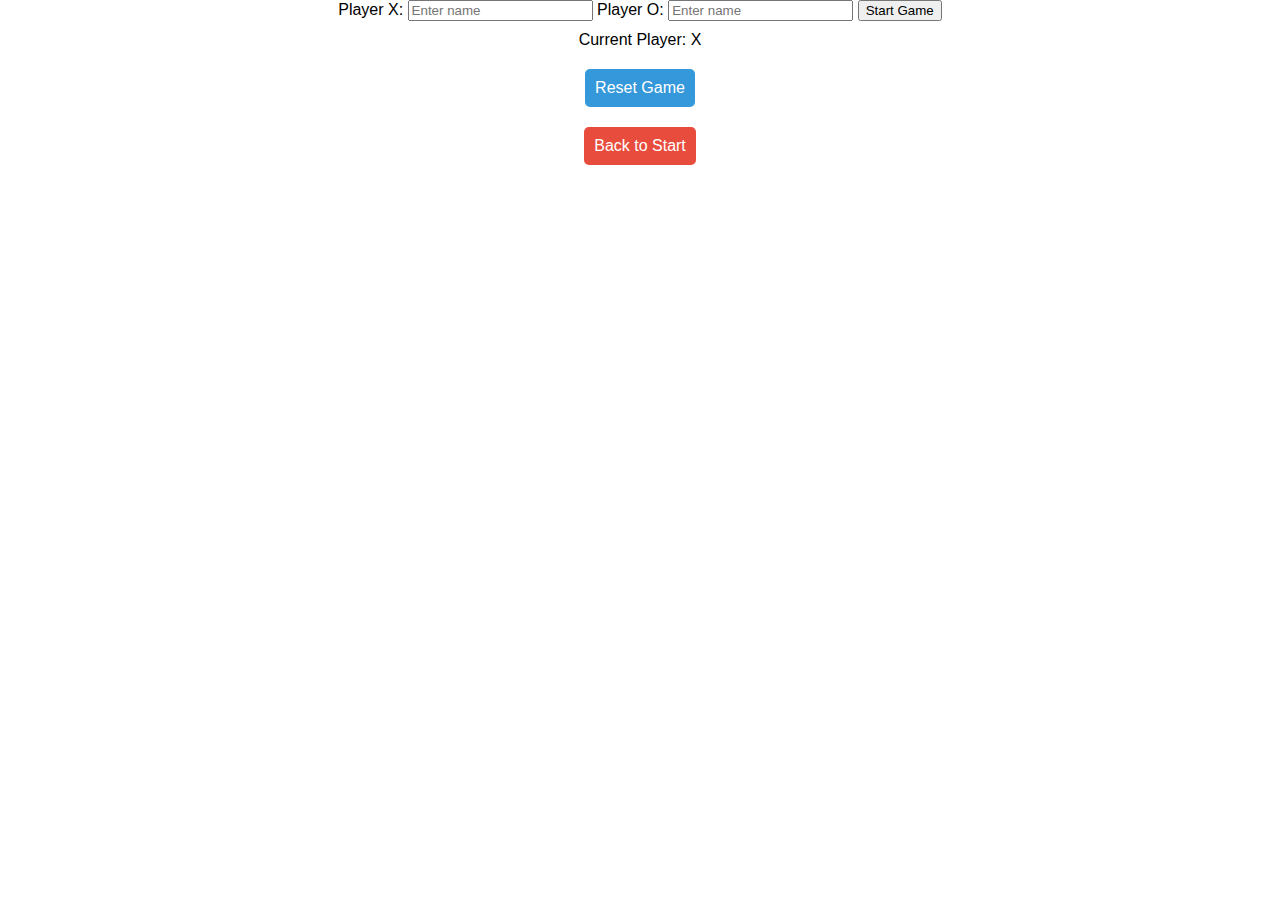
<file: frank/index.html>
<!DOCTYPE html>
<html lang="en">
<head>
  <meta charset="UTF-8">
  <meta name="viewport" content="width=device-width, initial-scale=1.0">
  <link rel="stylesheet" href="frankapp.css">
  <title>Tic Tac Toe</title>

</head>
<body>

<div id="playerNames">
  <label for="playerX">Player X:</label>
  <input type="text" id="playerX" placeholder="Enter name">
  <label for="playerO">Player O:</label>
  <input type="text" id="playerO" placeholder="Enter name">
  <button onclick="startGame()">Start Game</button>
</div>

<div id="board"></div>
<div id="currentPlayer">Current Player: X</div>
<button id="resetButton" onclick="resetGame()">Reset Game</button>
<button id="backToStartButton" onclick="backToStart()">Back to Start</button>

<script src="frankapp.js  ">
  
</script>
</body>
</html>
</file>
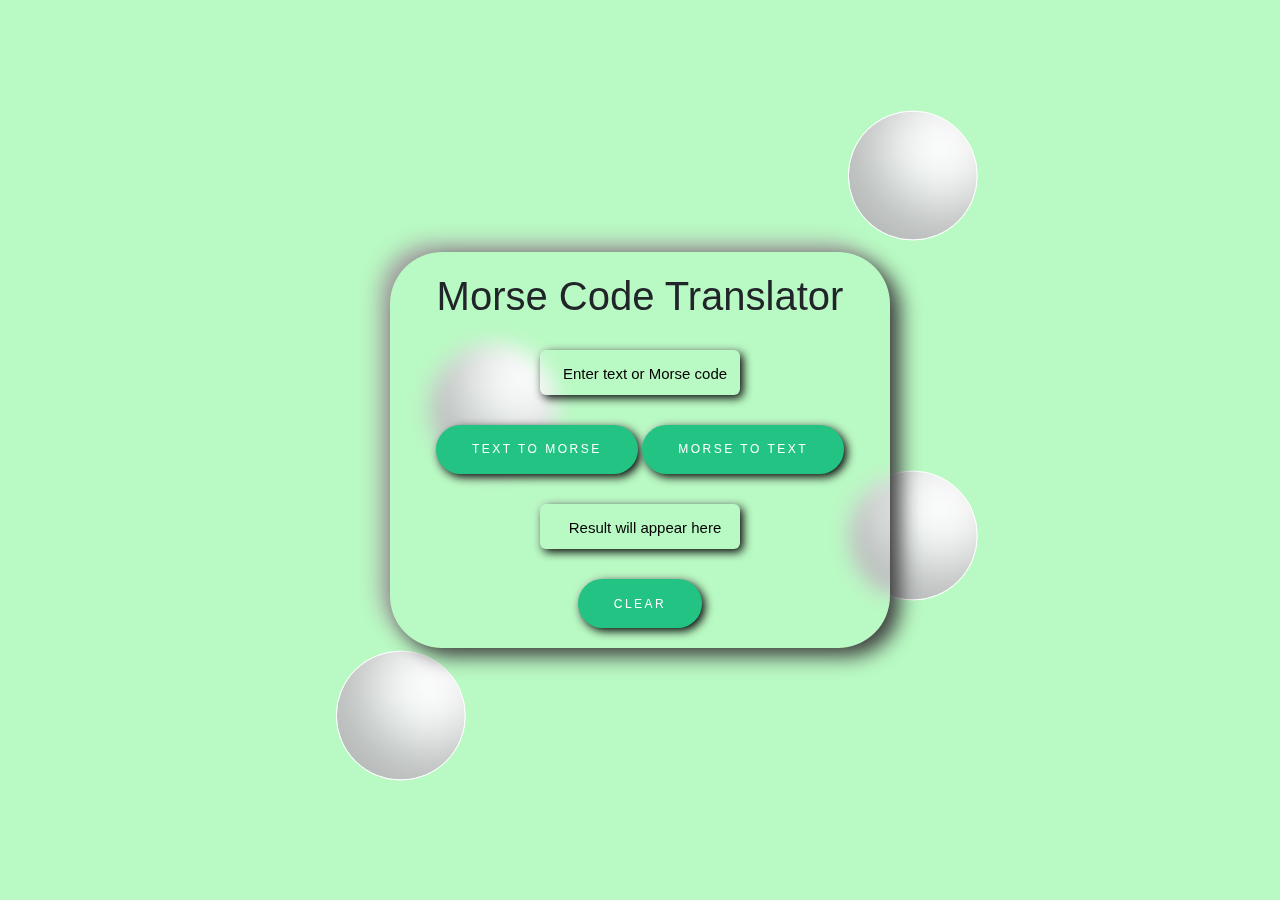
<file: jrc/index.html>
<!DOCTYPE html>
<html lang="en">
<head>
    <meta charset="UTF-8">
    <meta name="viewport" content="width=device-width, initial-scale=1.0">
    <link rel="stylesheet" href="https://cdn.jsdelivr.net/npm/bootstrap@5.3.2/dist/css/bootstrap.min.css">
    <link rel="stylesheet" href="jrcapp.css">
    <title>Morse Code Translator</title>
</head>
<body>
<div class="container-fluid">
    <div class="circle"></div>
    <div class="circle"></div>
    <div class="circle"></div>
    <div class="circle"></div>
    <div class="container">
        <h1>Morse Code Translator</h1>
        <div class="mttcontainer inputContainer">
            <input required="" type="text" name="text" class="form-control input" id="inputText">
            <label class="label">Enter text or Morse code</label>
        </div>
        <button onclick="textToMorse()">Text to Morse</button>
        <button onclick="morseToText()">Morse to Text</button>
        <div class="mttcontainer" id="result">
            <input required="" name="text" class="form-control input" id="outputText" readonly>
            <label class="label labelResult">Result will appear here</label>
        </div>
        <button class="clear" id="clear">Clear</button>
    </div>
</div>
    
    <script src="jrcapp.js"></script>
    <script src="https://cdn.jsdelivr.net/npm/bootstrap@5.3.2/dist/js/bootstrap.bundle.min.js"></script>
    </body>
</html>
</file>
<file: frank/frankapp.css>
body {
  font-family: 'Arial', sans-serif;
  display: flex;
  flex-direction: column;
  align-items: center;
  height: 100vh;
  margin: 0;
}

#board {
  display: none;
  grid-template-columns: repeat(3, 100px);
  grid-gap: 5px;
}

.cell {
  width: 100px;
  height: 100px;
  border: 1px solid #ccc;
  display: flex;
  justify-content: center;
  align-items: center;
  font-size: 24px;
  cursor: pointer;
}

#currentPlayer {
  margin-top: 10px;
}

#resetButton, #backToStartButton {
  margin-top: 20px;
  padding: 10px;
  font-size: 16px;
  cursor: pointer;
  border: none;
  border-radius: 5px;
}

#resetButton {
  background-color: #3498db;
  color: #fff;
}

#resetButton:hover {
  background-color: #2980b9;
}

#backToStartButton {
  background-color: #e74c3c;
  color: #fff;
}

#backToStartButton:hover {
  background-color: #c0392b;
}


.win-animation {
  animation: winAnimation 1s ease-in-out;
}

@keyframes winAnimation {
  0%, 100% {
    transform: scale(1);
  }
  50% {
    transform: scale(1.2);
  }
}
</file>
<file: jrc/jrcapp.css>
body {
    font-family: Arial, sans-serif;
    background-color: #B9F9C3;
    margin: 0;
    padding: 0;
    display: flex;
    align-items: center;
    justify-content: center;
    position: relative;
    height: 100vh;
  }
  
  .circle {
    border: 1px solid white;
    position: absolute;
    top: 40%;
    left: 30%;
    z-index: -1;
    height: 130px;
    width: 130px;
    border-radius: 50%;
    background: #fafffd;
    box-shadow: inset 28px -28px 60px #b4b8b6,
                inset -28px 28px 60px #ffffff;
  }
  
  .circle:nth-child(2) {
    top: 10%;
    left: 60%;
  }
  
  
  .circle:nth-child(3) {
    top: 50%;
    left: 60%;
  }
  
  
  .circle:nth-child(4) {
    top: 70%;
    left: 20%;
  }
  
  .container {
    background: transparent;
    backdrop-filter: blur(10px);
    text-align: center;
    padding: 20px;
    border-radius: 8px;
    width: 500px;
    border-radius: 52px;
    box-shadow: 10px 8px 20px #3f3f3f,
                 -10px -8px 20px #a8a6a6;
    position: relative;
    z-index: 1; 
  }
  
  .mttcontainer {
    display: flex;
    flex-direction: column;
    gap: 7px;
    position: relative;
    color: rgb(0, 0, 0);
    margin: 30px;
    justify-content: center;
    align-items: center;
  }
  
  .mttcontainer .label {
    font-size: 15px;
    padding-left: 10px;
    position: absolute;
    top: 13px;
    transition: 0.3s;
    pointer-events: none;
  }
  
  .input {
    width: 200px;
    height: 45px;
    border: none;
    outline: none;
    padding: 0px 7px;
    border-radius: 6px;
    color: #000000;
    font-size: 15px;
    background-color: transparent;
    box-shadow: 3px 3px 10px rgba(0, 0, 0, 1),
                -1px -1px 6px rgba(255, 255, 255, 0.4);
  }
  
  .input:focus {
    border: 2px solid transparent;
    color: #000000;
    box-shadow: 3px 3px 10px rgba(0, 0, 0, 1),
                -1px -1px 6px rgba(255, 255, 255, 0.4),
                inset 3px 3px 10px rgba(0, 0, 0, 1),
                inset -1px -1px 6px rgba(255, 255, 255, 0.4);
  }
  
  .inputContainer .input:valid ~ .label,
  .inputContainer .input:focus ~ .label {
    transition: 0.3s;
    padding-left: 2px;
    transform: translateY(-35px);
  }
  
  .mttcontainer .input:valid,
  .mttcontainer .input:focus {
    box-shadow: 3px 3px 10px rgba(0, 0, 0, 1),
                -1px -1px 6px rgba(255, 255, 255, 0.4),
                inset 3px 3px 10px rgba(0, 0, 0, 1),
                inset -1px -1px 6px rgba(255, 255, 255, 0.4);
  }
  
  button {
    padding: 1.3em 3em;
    font-size: 12px;
    text-transform: uppercase;
    letter-spacing: 2.5px;
    font-weight: 500;
    color: #fff;
    background-color: #23c483;
    border: none;
    border-radius: 45px;
    box-shadow: 3px 3px 10px rgba(0, 0, 0, 1),
                -1px -1px 6px rgba(255, 255, 255, 0.4);
    transition: all 0.3s ease 0s;
    cursor: pointer;
    outline: none;
  }
  
  button:hover {
    background-color: #fff;
    box-shadow: 3px 3px 10px rgba(0, 0, 0, 1),
                -1px -1px 6px rgba(255, 255, 255, 0.4);
    color: #23c483;
    transform: translateY(-7px);
  }
  
  button:active {
    transform: translateY(-1px);
  }
  
  @media (max-width: 576px) {
  
    .container-fluid{
      width: 100vw;
      height: 100vh;
    }
  
  .circle{
    height: 80px;
    width: 80px;
    top: 40%;
    left: 10%;
  }
  
  .circle:nth-child(2) {
    top: 10%;
    left: 40%;
  }
  

  .circle:nth-child(3) {
    top: 50%;
    left: 55%;
  }
  

  .container{
    margin:30px auto;
    width: 300px;
    justify-content: center;
  }
  
    .mttcontainer {
        margin: 40px;
    }
  
    .input {
        gap: 30;
    }
  
    button {
        margin: 10px;
        height: auto;
        gap: 50px;
    }
  }
</file>
